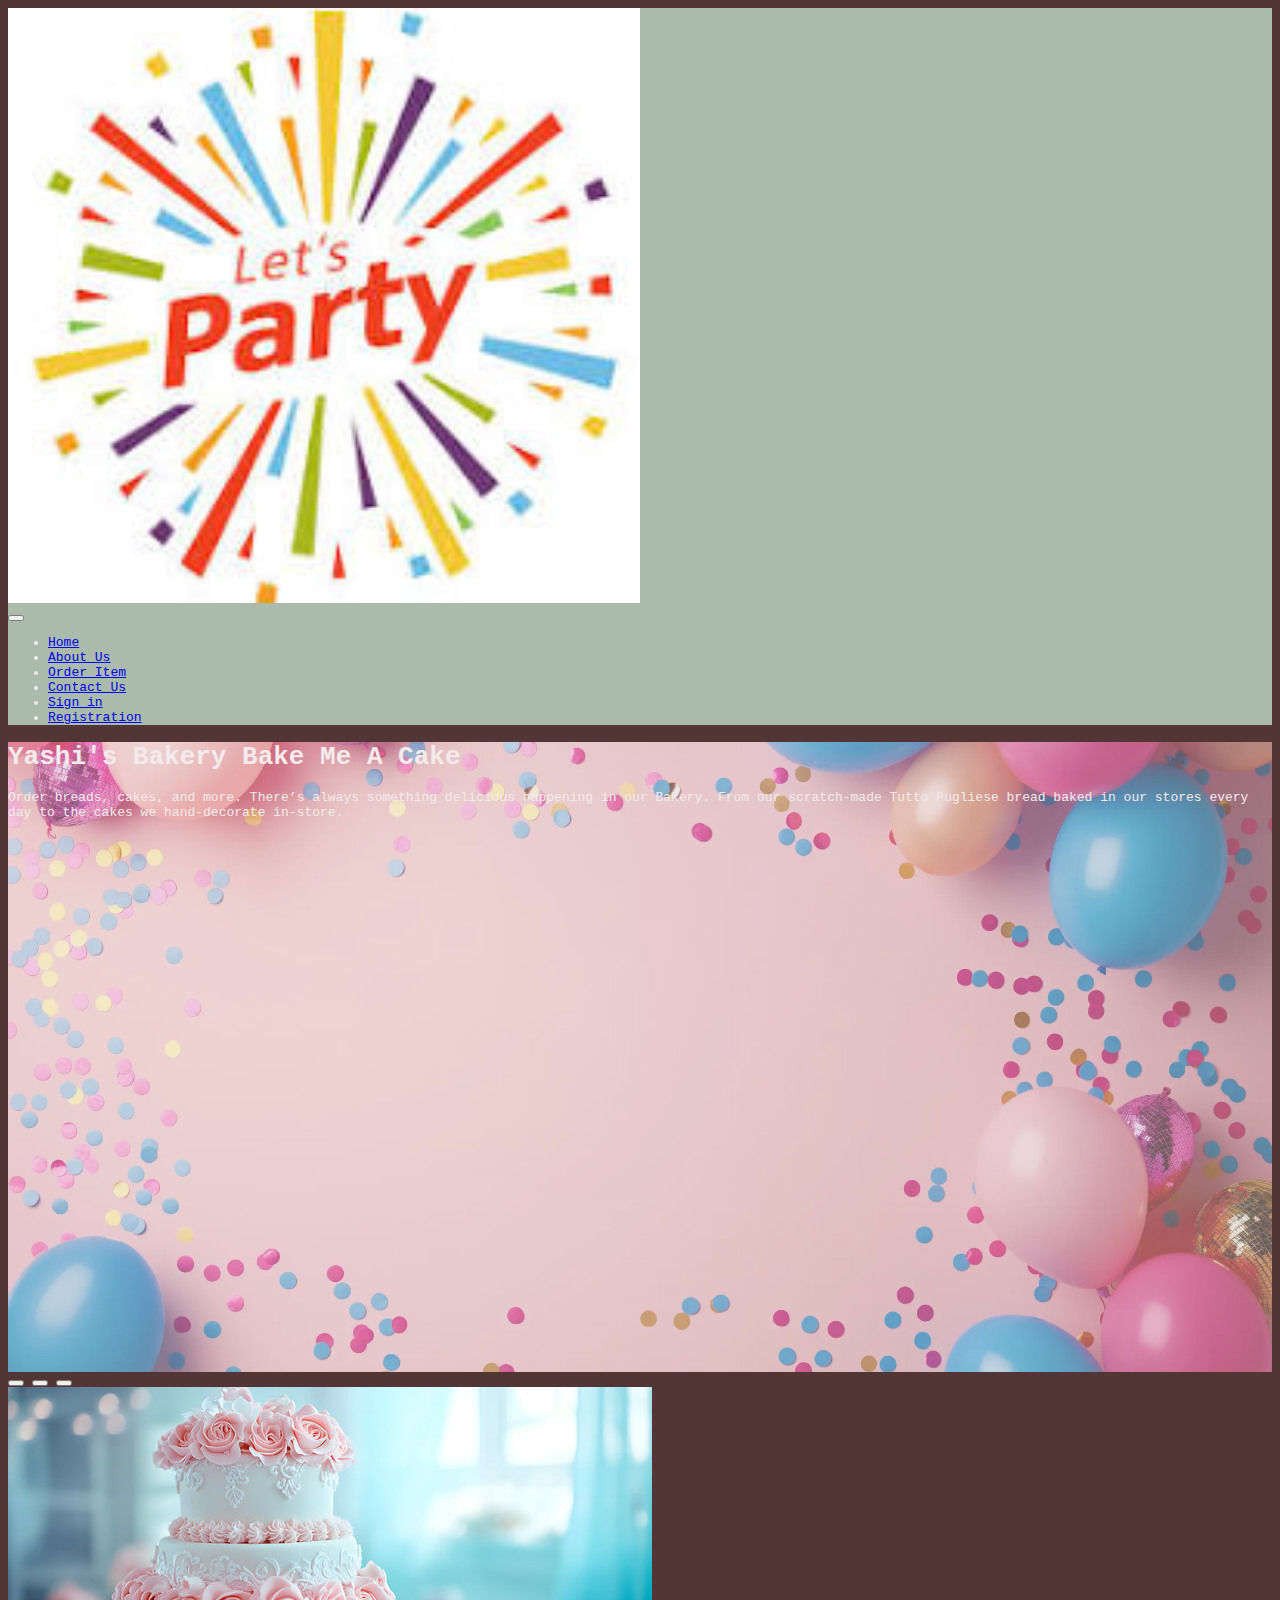
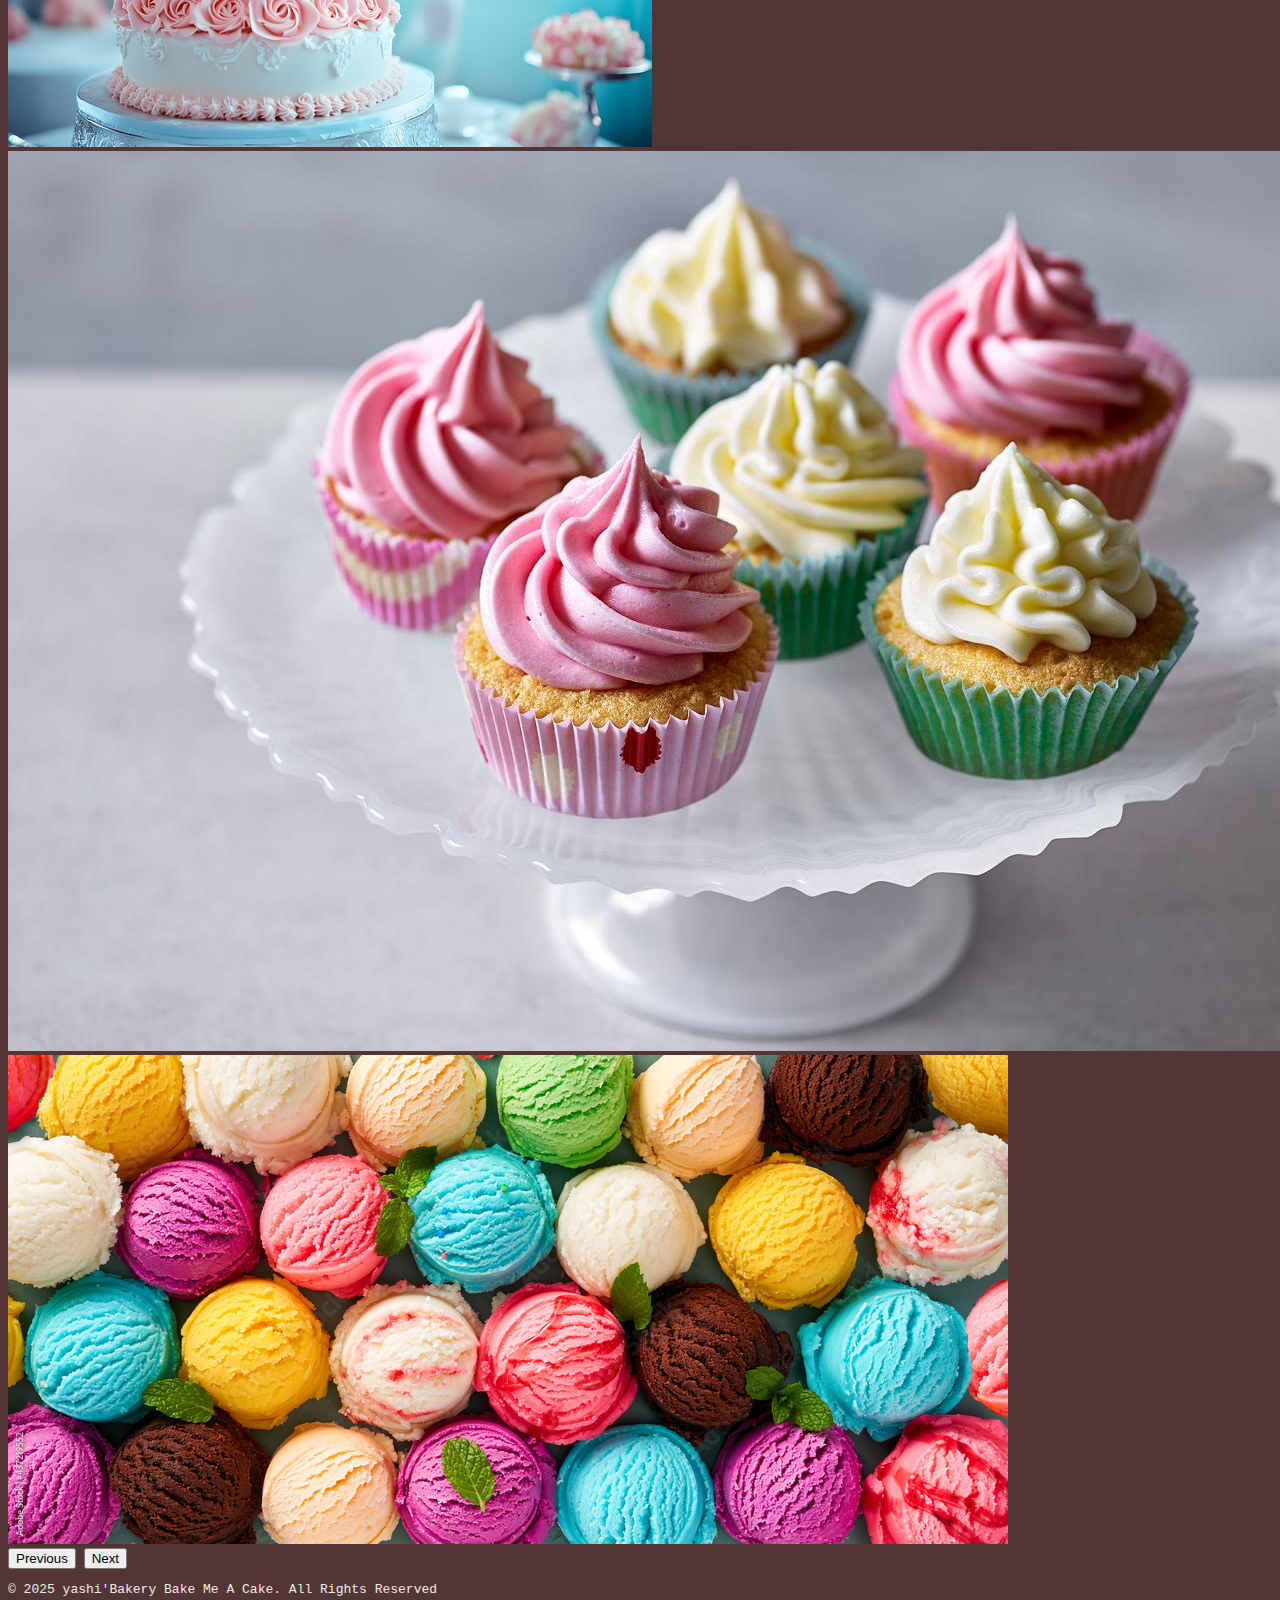
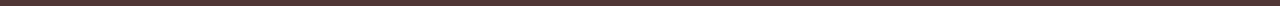
<file: index.html>
<!doctype html>
<html lang="en">

<head>
    <title>Title</title>
    <!-- Required meta tags -->
    <meta charset="utf-8" />
    <meta name="viewport" content="width=device-width, initial-scale=1, shrink-to-fit=no" />

    <!-- Bootstrap CSS v5.2.1 -->
    <link href="https://cdn.jsdelivr.net/npm/bootstrap@5.3.2/dist/css/bootstrap.min.css" rel="stylesheet"
        integrity="sha384-T3c6CoIi6uLrA9TneNEoa7RxnatzjcDSCmG1MXxSR1GAsXEV/Dwwykc2MPK8M2HN" crossorigin="anonymous" />
    <!--Custom CSS-->
    <link rel="stylesheet" href="./css/style.css">
</head>

<body>
    <header>
        <!-- Navigation Bar -->
        <nav class="navbar navbar-expand-lg navbar-dark bg-dark fixed-top">
            <div class="container-fluid">
                <!-- Navigation Bar logo to link the all the pages -->
                <div class="navbar-brand"><a href="index.html"><img src="/assests/images/imagelogo.jpg"
                            alt="log-eventcenter"></a></div>
                <!-- Button for using class to display the hamburger menu , and using the span this will be the diplay the hamburger icon -->
                <button class="navbar-toggler" type="button" data-bs-toggle="collapse" data-bs-target="#navbarNav">
                    <span class="navbar-toggler-icon"></span>
                </button>
                <!-- Navigation link class using the navigation to the all the pages -->
                <div class="collapse navbar-collapse" id="navbarNav">
                    <ul class="navbar-nav ms-auto mb-2 mb-lg-0">
                        <li class="nav-item"><a class="nav-link active" href="index.html">Home</a></li>
                        <li class="nav-item"><a class="nav-link" href="about.html">About Us</a></li>
                        <li class="nav-item"><a class="nav-link" href="orderitem.html">Order Item</a></li>
                        <li class="nav-item"><a class="nav-link" href="contact-us.html">Contact Us</a></li>
                        <li class="nav-item"><a class="nav-link" href="sign-in.html">Sign in</a></li>
                        <li class="nav-item"><a class="nav-link" href="registration.html">Registration</a></li>
                    </ul>
                </div>
            </div>
        </nav>
    </header>
    <!-- Main Content -->
    <main>
        <!-- This section open the container to diplay the hero image and heading ,content -->
        <section class="container mt-3 p-3 my-5 bg-light text-white rounded-3">
            <!-- This section hero image display -->
            <div class="hero-image mt-3 pt-3">
                <div class="container">
                    <div class="row justify-content-md-center">
                        <div class="col-12 col-md-11 col-lg-9 col-xl-7 col-xxl-6 text-center text-danger">
                            <h1 class="display-4 fw-bold pt-5 mt-5 mb-3">Yashi'<span classs="text-danger">s</span>
                                Bakery Bake Me A Cake</h1>
                            <p class="lead mb-2">Order breads, cakes, and more.
                                There’s always something delicious happening in our Bakery. From our scratch-made Tutto
                                Pugliese bread baked in our stores every day to the cakes we hand-decorate in-store.</p>
                        </div>
                    </div>
                </div>
            </div>
        </section>
        <!-- This section carousel use for the displaying slide show images -->
        <section class="container mt-1">
            <div id="carouselExampleIndicators" class="carousel slide" data-bs-ride="carousel">
                <div class="carousel-indicators">
                    <button type="button" data-bs-target="#carouselExampleIndicators" data-bs-slide-to="0"
                        class="active" aria-current="true" aria-label="Slide 1"></button>
                    <button type="button" data-bs-target="#carouselExampleIndicators" data-bs-slide-to="1"
                        aria-label="Slide 2"></button>
                    <button type="button" data-bs-target="#carouselExampleIndicators" data-bs-slide-to="2"
                        aria-label="Slide 3"></button>
                </div>
                <div class="carousel-inner">
                    <div class="carousel-item active">
                        <img src="./assests/images/cardimage1.jpg" class="d-block w-100" alt="yashiorders">
                    </div>
                    <div class="carousel-item">
                        <img src="./assests/images/CupCake.jpg" class="d-block w-100" alt="yashiorders">
                    </div>
                    <div class="carousel-item">
                        <img src="./assests/images/IceCream.jpg" class="d-block w-100" alt="yashiorders">
                    </div>
                </div>
                <button class="carousel-control-prev" type="button" data-bs-target="#carouselExampleIndicators"
                    data-bs-slide="prev">
                    <span class="carousel-control-prev-icon" aria-hidden="true"></span>
                    <span class="visually-hidden">Previous</span>
                </button>
                <button class="carousel-control-next" type="button" data-bs-target="#carouselExampleIndicators"
                    data-bs-slide="next">
                    <span class="carousel-control-next-icon" aria-hidden="true"></span>
                    <span class="visually-hidden">Next</span>
                </button>
            </div>
        </section>
    </main>
    <!-- Footer section -->
    <footer>
        <p class="text-center mt-1">&copy; 2025 yashi'Bakery Bake Me A Cake. All Rights Reserved<br></p>
    </footer>

    <!-- Bootstrap JavaScript Libraries -->
    <script src="https://cdn.jsdelivr.net/npm/@popperjs/core@2.11.8/dist/umd/popper.min.js"
        integrity="sha384-I7E8VVD/ismYTF4hNIPjVp/Zjvgyol6VFvRkX/vR+Vc4jQkC+hVqc2pM8ODewa9r"
        crossorigin="anonymous"></script>

    <script src="https://cdn.jsdelivr.net/npm/bootstrap@5.3.2/dist/js/bootstrap.min.js"
        integrity="sha384-BBtl+eGJRgqQAUMxJ7pMwbEyER4l1g+O15P+16Ep7Q9Q+zqX6gSbd85u4mG4QzX+"
        crossorigin="anonymous"></script>


</body>

</html>
</file>
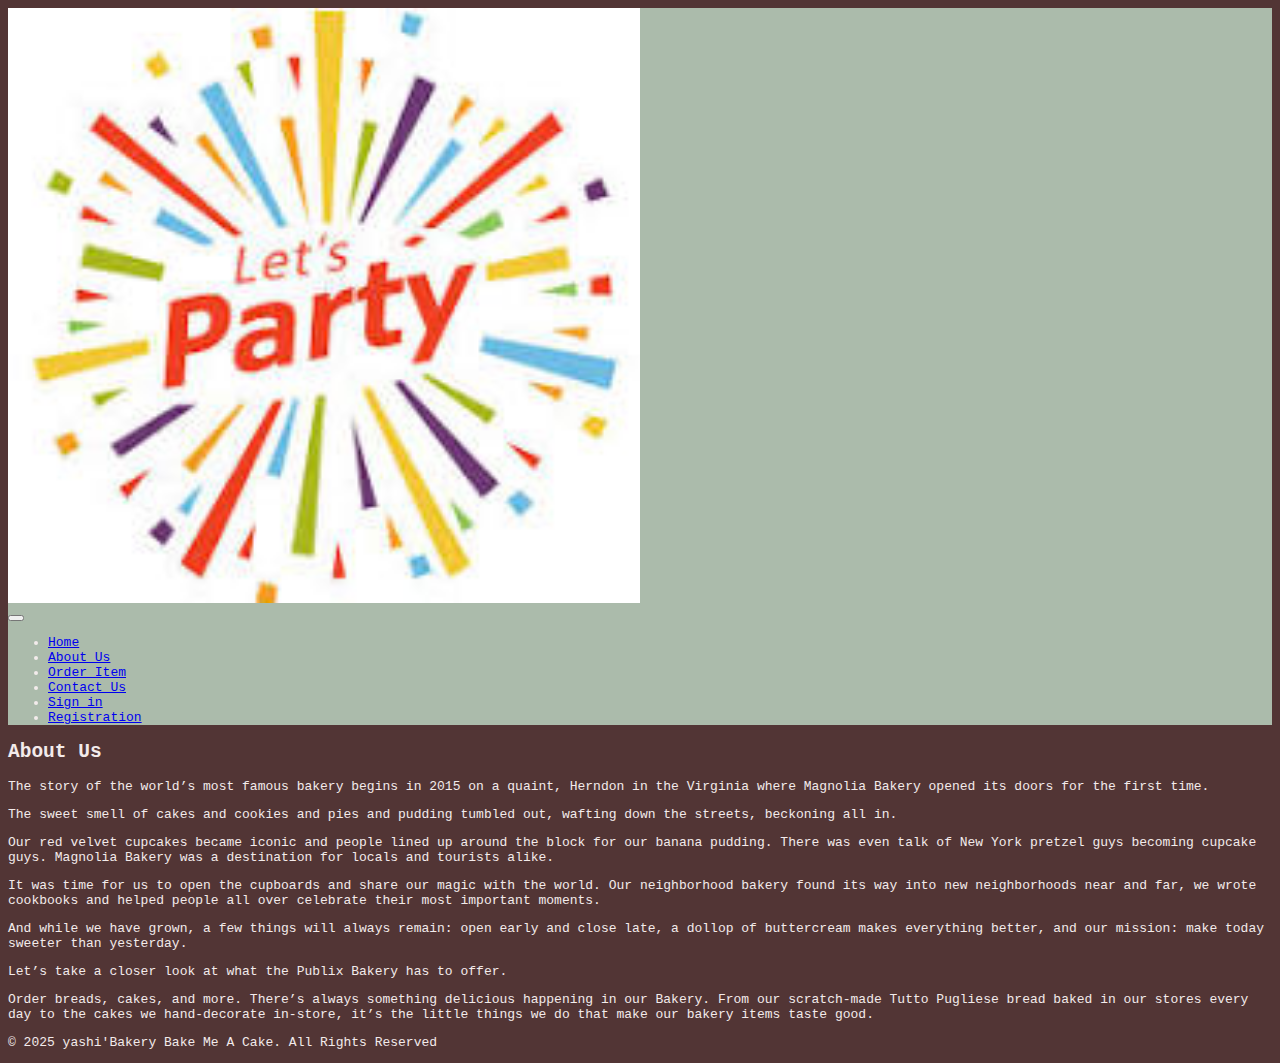
<file: about.html>
<!doctype html>
<html lang="en">

<head>
    <title>About Us</title>
    <!-- Required meta tags -->
    <meta charset="utf-8" />
    <meta name="viewport" content="width=device-width, initial-scale=1, shrink-to-fit=no" />

    <!-- Bootstrap CSS v5.2.1 -->
    <link href="https://cdn.jsdelivr.net/npm/bootstrap@5.3.2/dist/css/bootstrap.min.css" rel="stylesheet"
        integrity="sha384-T3c6CoIi6uLrA9TneNEoa7RxnatzjcDSCmG1MXxSR1GAsXEV/Dwwykc2MPK8M2HN" crossorigin="anonymous" />
    <!--Custom CSS-->
    <link rel="stylesheet" href="./css/style.css">
</head>

<body>
    <header>
        <!-- Navigation Bar -->
        <nav class="navbar navbar-expand-lg navbar-dark bg-dark fixed-top">
            <div class="container-fluid">
                <!-- Navigation Bar logo to link the all the pages -->
                <div class="navbar-brand"><a href="index.html"><img src="/assests/images/imagelogo.jpg"
                            alt="log-eventcenter"></a></div>
                <!-- Button for using class to display the hamburger menu , and using the span this will be the diplay the hamburger icon -->
                <button class="navbar-toggler" type="button" data-bs-toggle="collapse" data-bs-target="#navbarNav">
                    <span class="navbar-toggler-icon"></span>
                </button>
                <!-- Navigation link class using the navigation to the all the pages -->
                <div class="collapse navbar-collapse" id="navbarNav">
                    <ul class="navbar-nav ms-auto mb-2 mb-lg-0">
                        <li class="nav-item"><a class="nav-link active" href="index.html">Home</a></li>
                        <li class="nav-item"><a class="nav-link" href="about.html">About Us</a></li>
                        <li class="nav-item"><a class="nav-link" href="orderitem.html">Order Item</a></li>
                        <li class="nav-item"><a class="nav-link" href="contact-us.html">Contact Us</a></li>
                        <li class="nav-item"><a class="nav-link" href="sign-in.html">Sign in</a></li>
                        <li class="nav-item"><a class="nav-link" href="registration.html">Registration</a></li>
                    </ul>
                </div>
            </div>
        </nav>
    </header>
    <!-- Main Content -->
    <main>
        <!-- This section open the container to diplay the about this website -->
        <div class="container mt-5 pt-5">
            <h2 class="text-center mt-5 mb-4 p-4 pt-3">About Us</h2>
            <!-- This div tag use to diplay this website informaion -->
            <div class="border p-4 shadow-smt">
                <p>The story of the world’s most famous bakery begins in 2015 on a quaint, Herndon in the Virginia where
                    Magnolia Bakery opened its doors for the first time. </p>

                <p>The sweet smell of cakes and cookies and pies and pudding tumbled out, wafting down the streets,
                    beckoning all in.</p>

                <p>Our red velvet cupcakes became iconic and people lined up around the block for our banana pudding.
                    There was even talk of New York pretzel guys becoming cupcake guys. Magnolia Bakery was a
                    destination for locals and tourists alike.</p>

                <p> It was time for us to open the cupboards and share our magic with the world. Our neighborhood bakery
                    found its way into new neighborhoods near and far, we wrote cookbooks and helped people all over
                    celebrate their most important moments.</p>

                <p> And while we have grown, a few things will always remain: open early and close late, a dollop of
                    buttercream makes everything better, and our mission: make today sweeter than yesterday.</p>
                <p>Let’s take a closer look at what the Publix Bakery has to offer.</p>

                <p>Order breads, cakes, and more. There’s always something delicious happening in our Bakery. From our
                    scratch-made Tutto Pugliese bread baked in our stores every day to the cakes we hand-decorate
                    in-store, it’s the little things we do that make our bakery items taste good. </p>
            </div>
        </div>
    </main>
    <!-- Footer section -->
    <footer>
        <p class="text-center mt-5">&copy; 2025 yashi'Bakery Bake Me A Cake. All Rights Reserved<br></p>
    </footer>
    <!-- Bootstrap JavaScript Libraries -->
    <script src="https://cdn.jsdelivr.net/npm/@popperjs/core@2.11.8/dist/umd/popper.min.js"
        integrity="sha384-I7E8VVD/ismYTF4hNIPjVp/Zjvgyol6VFvRkX/vR+Vc4jQkC+hVqc2pM8ODewa9r"
        crossorigin="anonymous"></script>

    <script src="https://cdn.jsdelivr.net/npm/bootstrap@5.3.2/dist/js/bootstrap.min.js"
        integrity="sha384-BBtl+eGJRgqQAUMxJ7pMwbEyER4l1g+O15P+16Ep7Q9Q+zqX6gSbd85u4mG4QzX+"
        crossorigin="anonymous"></script>
</body>

</html>
</file>
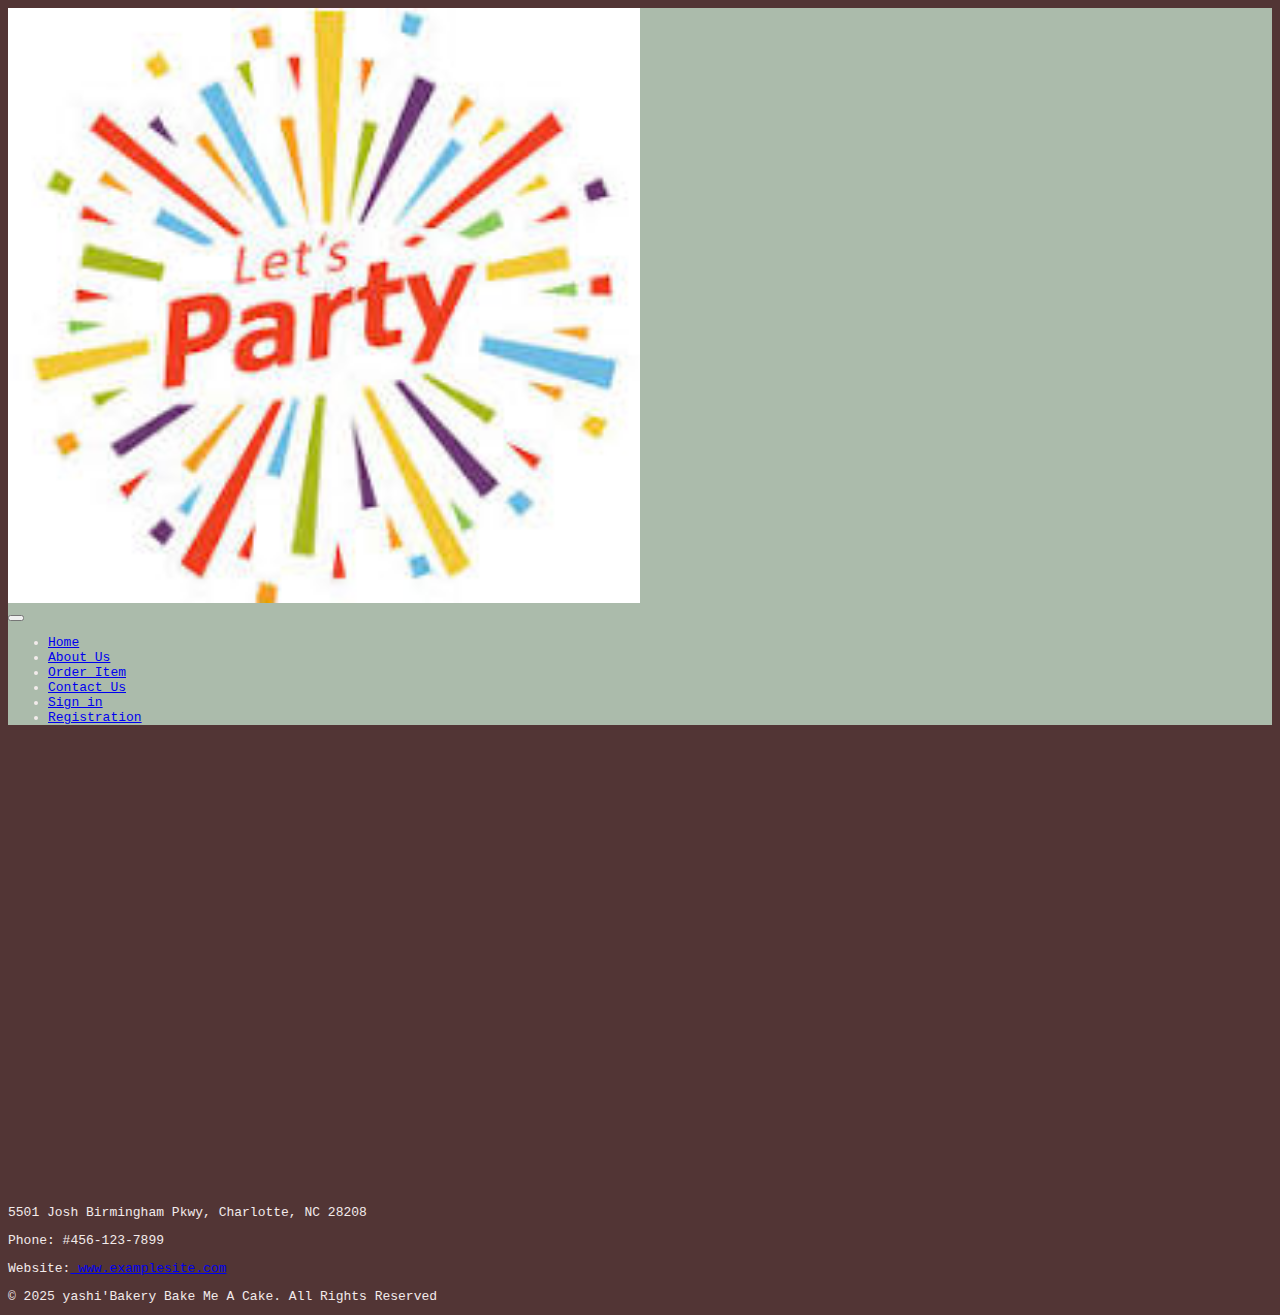
<file: contact-us.html>
<!doctype html>
<html lang="en">

<head>
    <title>Contact Us</title>
    <!-- Required meta tags -->
    <meta charset="utf-8" />
    <meta name="viewport" content="width=device-width, initial-scale=1, shrink-to-fit=no" />

    <!-- Bootstrap CSS v5.2.1 -->
    <link href="https://cdn.jsdelivr.net/npm/bootstrap@5.3.2/dist/css/bootstrap.min.css" rel="stylesheet"
        integrity="sha384-T3c6CoIi6uLrA9TneNEoa7RxnatzjcDSCmG1MXxSR1GAsXEV/Dwwykc2MPK8M2HN" crossorigin="anonymous" />
    <!--Custom CSS-->
    <link rel="stylesheet" href="./css/style.css">
</head>

<body>
    <header>
        <!-- Navigation Bar -->
        <nav class="navbar navbar-expand-lg navbar-dark bg-dark fixed-top">
            <div class="container-fluid">
                <!-- Navigation Bar logo to link the all the pages -->
                <div class="navbar-brand"><a href="index.html"><img src="/assests/images/imagelogo.jpg"
                            alt="log-eventcenter"></a></div>
                <!-- Button for using class to display the hamburger menu , and using the span this will be the diplay the hamburger icon -->
                <button class="navbar-toggler" type="button" data-bs-toggle="collapse" data-bs-target="#navbarNav">
                    <span class="navbar-toggler-icon"></span>
                </button>
                <!-- Navigation link class using the navigation to the all the pages -->
                <div class="collapse navbar-collapse" id="navbarNav">
                    <ul class="navbar-nav ms-auto mb-2 mb-lg-0">
                        <li class="nav-item"><a class="nav-link active" href="index.html">Home</a></li>
                        <li class="nav-item"><a class="nav-link" href="about.html">About Us</a></li>
                        <li class="nav-item"><a class="nav-link" href="orderitem.html">Order Item</a></li>
                        <li class="nav-item"><a class="nav-link" href="contact-us.html">Contact Us</a></li>
                        <li class="nav-item"><a class="nav-link" href="sign-in.html">Sign in</a></li>
                        <li class="nav-item"><a class="nav-link" href="registration.html">Registration</a></li>
                    </ul>
                </div>
            </div>
        </nav>
    </header>
    <!-- Main Content -->
    <main>
        <!-- To view the map using the iframe tag  -->
        <div class="container mt-5 pt-5">
            <!-- To view the map using the iframe tag -->
            <div class="text-center mt-5 mb-4 pt-3 row justify-content-md-center">
                <iframe
                    src="https://www.google.com/maps/embed?pb=!1m18!1m12!1m3!1d208642.48358256707!2d-80.98696864687534!3d35.20550234202565!2m3!1f0!2f0!3f0!3m2!1i1024!2i768!4f13.1!3m3!1m2!1s0x88541fc4fc381a81%3A0x884650e6bf43d164!2sCharlotte%2C%20NC!5e0!3m2!1sen!2sus!4v1741118258849!5m2!1sen!2sus"
                    width="600" height="450" style="border:0;" allowfullscreen="" loading="lazy"
                    referrerpolicy="no-referrer-when-downgrade"></iframe>
                <!-- To view map and find the address and display the phone number, website  -->
                <div class="container text-center mt-5">
                    <p class="lead">5501 Josh Birmingham Pkwy, Charlotte, NC 28208</p>
                    <p> Phone: #456-123-7899</p>
                    <p> Website:<a href="www.examplesite.com"> www.examplesite.com</a></p>
                </div>
            </div>
    </main>
    <!-- Footer section -->
    <footer>
        <p class="container text-center mt-5">&copy; 2025 yashi'Bakery Bake Me A Cake. All Rights Reserved<br></p>
    </footer>

    <!-- Bootstrap JavaScript Libraries -->
    <script src="https://cdn.jsdelivr.net/npm/@popperjs/core@2.11.8/dist/umd/popper.min.js"
        integrity="sha384-I7E8VVD/ismYTF4hNIPjVp/Zjvgyol6VFvRkX/vR+Vc4jQkC+hVqc2pM8ODewa9r"
        crossorigin="anonymous"></script>

    <script src="https://cdn.jsdelivr.net/npm/bootstrap@5.3.2/dist/js/bootstrap.min.js"
        integrity="sha384-BBtl+eGJRgqQAUMxJ7pMwbEyER4l1g+O15P+16Ep7Q9Q+zqX6gSbd85u4mG4QzX+"
        crossorigin="anonymous"></script>

</body>

</html>
</file>
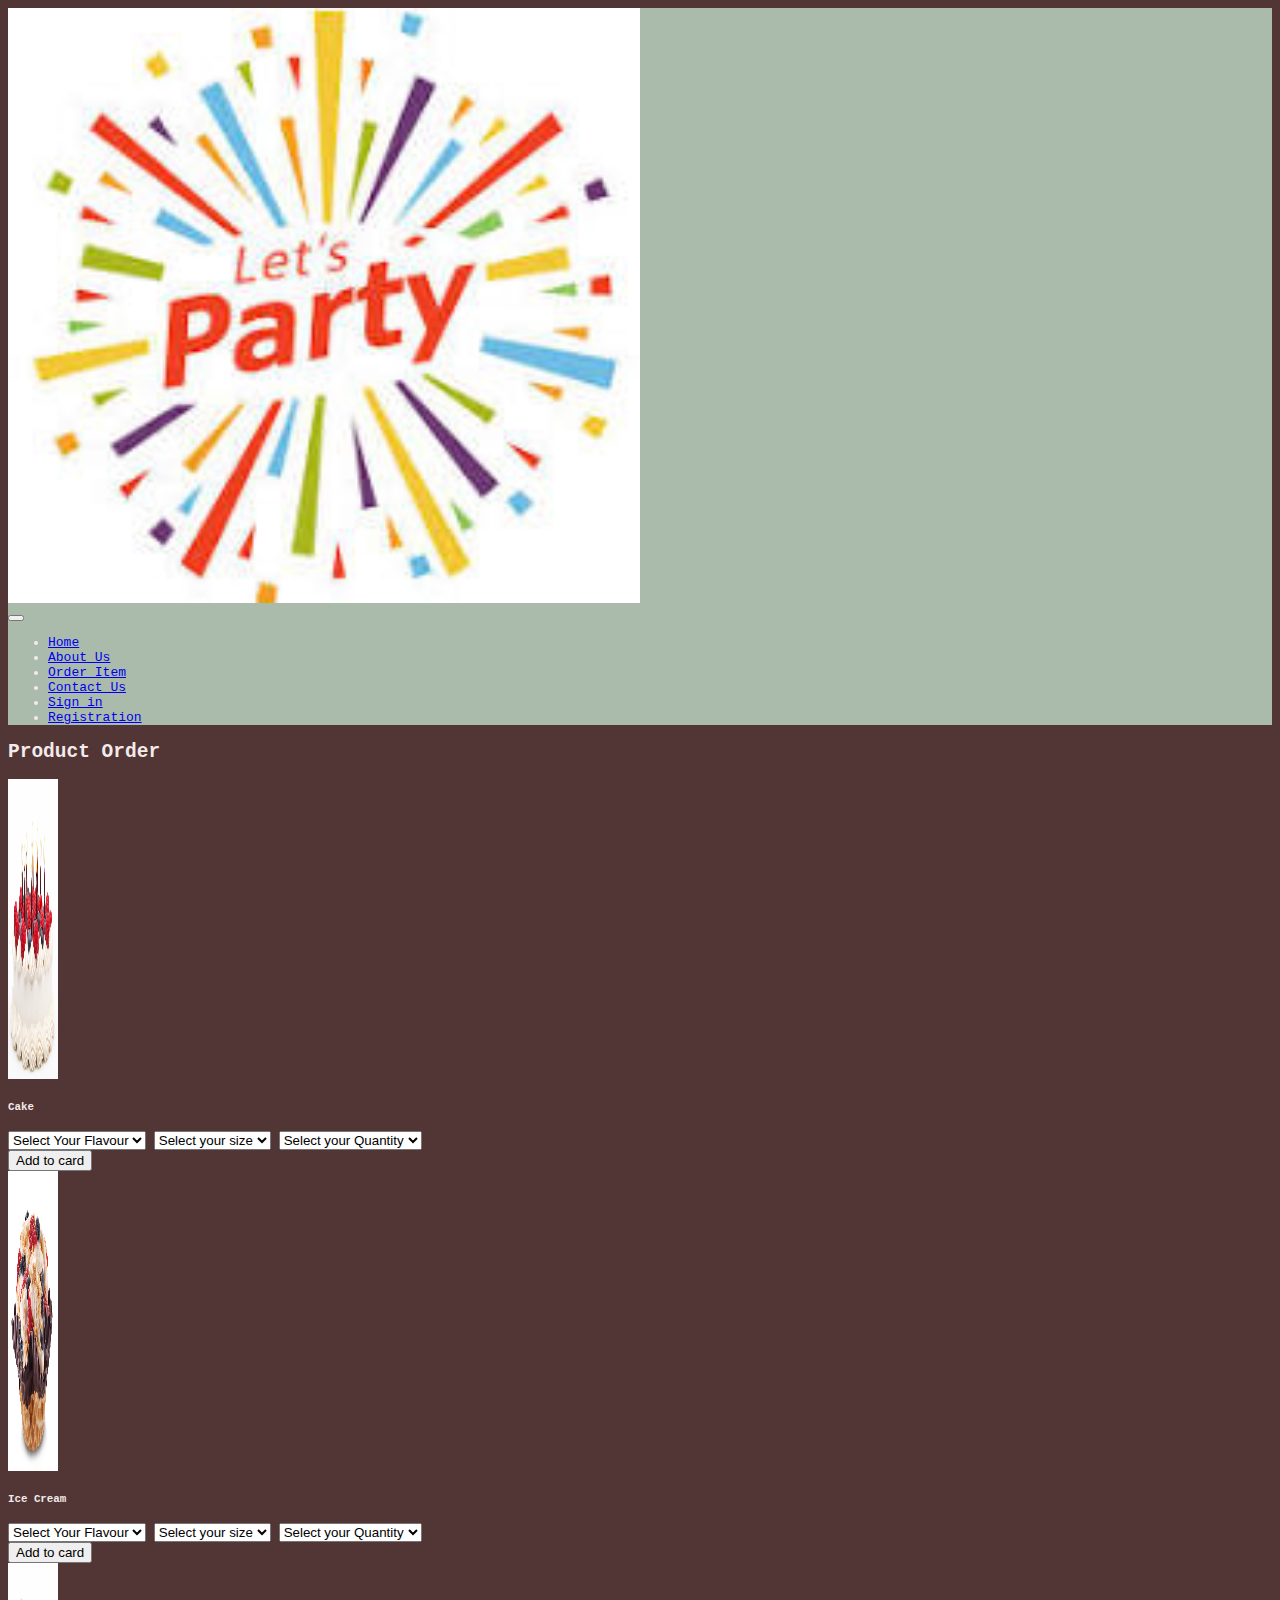
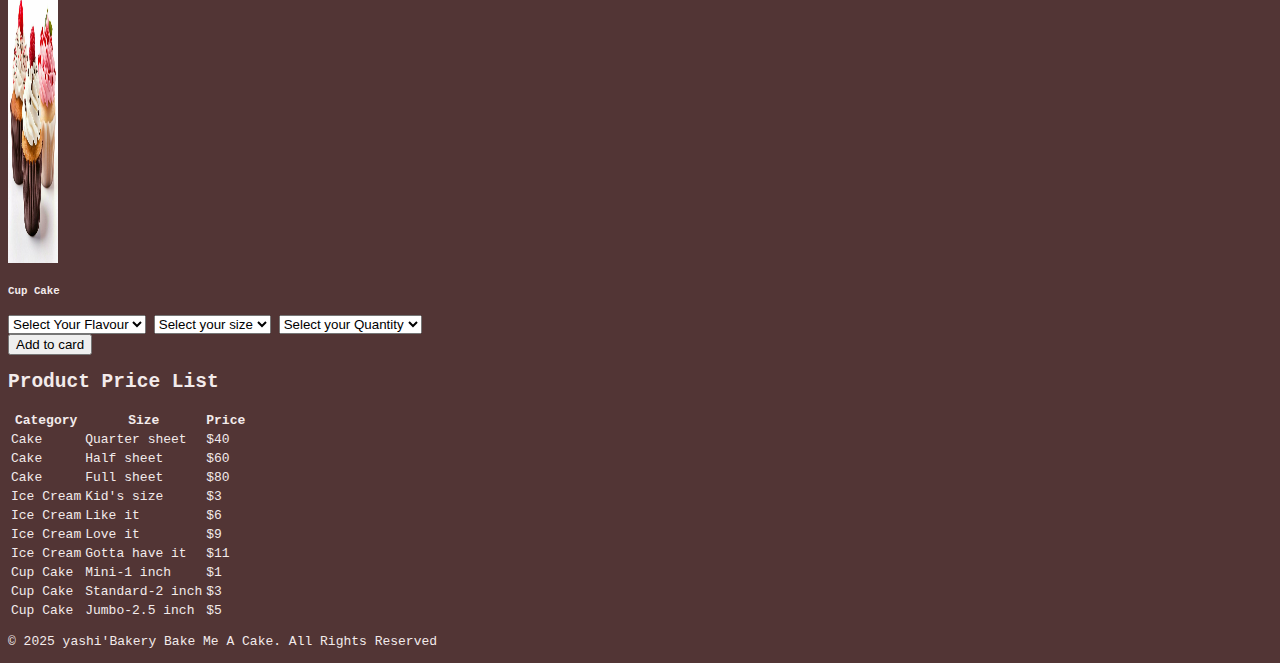
<file: orderitem.html>
<!doctype html>
<html lang="en">

<head>
    <title>Order Item</title>
    <!-- Required meta tags -->
    <meta charset="utf-8" />
    <meta name="viewport" content="width=device-width, initial-scale=1, shrink-to-fit=no" />

    <!-- Bootstrap CSS v5.2.1 -->
    <link href="https://cdn.jsdelivr.net/npm/bootstrap@5.3.2/dist/css/bootstrap.min.css" rel="stylesheet"
        integrity="sha384-T3c6CoIi6uLrA9TneNEoa7RxnatzjcDSCmG1MXxSR1GAsXEV/Dwwykc2MPK8M2HN" crossorigin="anonymous" />
    <!--Custom CSS-->
    <link rel="stylesheet" href="./css/style.css">
</head>

<body>
    <header>
        <!-- Navigation Bar -->
        <nav class="navbar navbar-expand-lg navbar-dark bg-dark fixed-top">
            <div class="container-fluid">
                <!-- Navigation Bar logo to link the all the pages -->
                <div class="navbar-brand"><a href="index.html"><img src="/assests/images/imagelogo.jpg"
                            alt="log-eventcenter"></a></div>
                <!-- Button for using class to display the hamburger menu , and using the span this will be the diplay the hamburger icon -->
                <button class="navbar-toggler" type="button" data-bs-toggle="collapse" data-bs-target="#navbarNav">
                    <span class="navbar-toggler-icon"></span>
                </button>
                <!-- Navigation link class using the navigation to the all the pages -->
                <div class="collapse navbar-collapse" id="navbarNav">
                    <ul class="navbar-nav ms-auto mb-2 mb-lg-0">
                        <li class="nav-item"><a class="nav-link active" href="index.html">Home</a></li>
                        <li class="nav-item"><a class="nav-link" href="about.html">About Us</a></li>
                        <li class="nav-item"><a class="nav-link" href="orderitem.html">Order Item</a></li>
                        <li class="nav-item"><a class="nav-link" href="contact-us.html">Contact Us</a></li>
                        <li class="nav-item"><a class="nav-link" href="sign-in.html">Sign in</a></li>
                        <li class="nav-item"><a class="nav-link" href="registration.html">Registration</a></li>
                    </ul>
                </div>
            </div>
        </nav>
    </header>
    <!-- Main Content -->
    <main>
        <!-- This section open the container to diplay the card infromation this website -->
        <div class="container mt-5 pt-5">
            <h2 class="text-center mt-4 pt-5 mb-4">Product Order</h2>
            <!-- This section open the Card to diplay the card infromation for cake, icecream, cupcake to select and order to place the card this this website -->
            <div class="row">
                <div class="col-md-4">
                    <div class="card">
                        <img src="./assests/images/CardCake.jpg" class="card-img-top" alt="Sample Image" width="50px"
                            height="300">
                        <div class="card-body">
                            <h5 class="card-title text-center">Cake</h5>
                            <form>
                                <div class="card-text">
                                    <select class="form-select form-select-lg mb-3"
                                        aria-label=".form-select-lg example">
                                        <option selected>Select Your Flavour </option>
                                        <option value="1">Black forest cake</option>
                                        <option value="2">Rainbow cake</option>
                                        <option value="3">Carrot cake</option>
                                        <option value="4">Red velvet cake</option>
                                    </select>
                                    <select class="form-select form-select-lg mb-3"
                                        aria-label=".form-select-lg example">
                                        <option selected>Select your size</option>
                                        <option value="1">Quarter sheet</option>
                                        <option value="2">Half sheet</option>
                                        <option value="3">Full sheet</option>
                                    </select>
                                    <select class="form-select form-select-lg mb-3"
                                        aria-label=".form-select-lg example">
                                        <option selected>Select your Quantity</option>
                                        <option value="1">One</option>
                                        <option value="2">Two</option>
                                        <option value="3">Three</option>
                                        <option value="4">Four</option>
                                    </select>
                                </div>
                                <div class="text-center">
                                    <button onclick="alert('Ordered Successfully adding in card')" type="submit"
                                        class="btn btn-primary mb-3">Add to card</button>
                                </div>
                            </form>
                        </div>
                    </div>
                </div>
                <!-- This section  to diplay the card2 infromation this website -->
                <div class="col-md-4">
                    <div class="card">
                        <img src="./assests/images/CardIceCream.jpg" class="card-img-top" alt="Sample Image"
                            width="50px" height="300">
                        <div class="card-body">
                            <h5 class="card-title text-center">Ice Cream</h5>
                            <form>
                                <div class="card-text">
                                    <select class="form-select form-select-lg mb-3"
                                        aria-label=".form-select-lg example">
                                        <option selected>Select Your Flavour </option>
                                        <option value="1">Brownine</option>
                                        <option value="2">Cholate chips</option>
                                        <option value="3">Frosting</option>
                                        <option value="4">Vanilla</option>
                                    </select>
                                    <select class="form-select form-select-lg mb-3"
                                        aria-label=".form-select-lg example">
                                        <option selected>Select your size</option>
                                        <option value="1">Kid's size</option>
                                        <option value="2">Like it</option>
                                        <option value="3">Love it</option>
                                        <option value="4">Gotta have it</option>
                                    </select>
                                    <select class="form-select form-select-lg mb-3"
                                        aria-label=".form-select-lg example">
                                        <option selected>Select your Quantity</option>
                                        <option value="1">One</option>
                                        <option value="2">Two</option>
                                        <option value="3">Three</option>
                                        <option value="4">Four</option>
                                    </select>
                                </div>
                                <div class="text-center">
                                    <button onclick="alert('Ordered Successfully adding in card')" type="submit"
                                        class="btn btn-primary mb-3">Add to card</button>
                                </div>
                            </form>
                        </div>
                    </div>
                </div>
                <!-- This section  to diplay the card3 infromation this website -->
                <div class="col-md-4">
                    <div class="card">
                        <img src="./assests/images/CardCupCake2.jpg" class="card-img-top" alt="Sample Image"
                            width="50px" height="300">
                        <div class="card-body">
                            <h5 class="card-title text-center">Cup Cake</h5>
                            <form>
                                <div class="card-text">
                                    <select class="form-select form-select-lg mb-3"
                                        aria-label=".form-select-lg example">
                                        <option selected>Select Your Flavour </option>
                                        <option value="1">Chocolate chip</option>
                                        <option value="2">Pistachio</option>
                                        <option value="3">Hummingbrid</option>
                                        <option value="4">Cotton candy</option>
                                    </select>
                                    <select class="form-select form-select-lg mb-3"
                                        aria-label=".form-select-lg example">
                                        <option selected>Select your size</option>
                                        <option value="1">Mini-1 inch</option>
                                        <option value="2">Standard-2 inch</option>
                                        <option value="3">Jumbo-2.5 inch</option>
                                    </select>
                                    <select class="form-select form-select-lg mb-3"
                                        aria-label=".form-select-lg example">
                                        <option selected>Select your Quantity</option>
                                        <option value="1">One</option>
                                        <option value="2">Two</option>
                                        <option value="3">Three</option>
                                        <option value="4">Four</option>
                                    </select>
                                </div>
                                <div class="text-center">
                                    <button onclick="alert('Ordered Successfully adding in card')" type="submit"
                                        class="btn btn-primary mb-3">Add to card</button>
                                </div>
                            </form>
                        </div>
                    </div>
                </div>
            </div>
        </div>
        <!-- This section open the container to diplay the product details infromation like us category, size and price using the table format -->
        <div class="container mt-5 mb-4">
            <h2 class="text-center mb-4">Product Price List</h2>
            <div class="table-resposive">
                <table class="table table-striped table-hover border mt-3">
                    <thead class="table-dark">
                        <tr>
                            <th>Category</th>
                            <th>Size</th>
                            <th>Price</th>
                        </tr>
                    </thead>
                    <tbody>
                        <tr>
                            <td>Cake</td>
                            <td>Quarter sheet</td>
                            <td>$40</td>
                        </tr>
                        <tr>
                            <td>Cake</td>
                            <td>Half sheet</td>
                            <td>$60</td>
                        </tr>
                        <tr>
                            <td>Cake</td>
                            <td>Full sheet</td>
                            <td>$80</td>
                        </tr>
                        <tr>
                            <td>Ice Cream</td>
                            <td>Kid's size</td>
                            <td>$3</td>
                        </tr>
                        <tr>
                            <td>Ice Cream</td>
                            <td>Like it</td>
                            <td>$6</td>
                        </tr>
                        <tr>
                            <td>Ice Cream</td>
                            <td>Love it</td>
                            <td>$9</td>
                        </tr>
                        <tr>
                            <td>Ice Cream</td>
                            <td>Gotta have it</td>
                            <td>$11</td>
                        </tr>
                        <tr>
                            <td>Cup Cake</td>
                            <td>Mini-1 inch</td>
                            <td>$1</td>
                        </tr>
                        <tr>
                            <td>Cup Cake</td>
                            <td>Standard-2 inch</td>
                            <td>$3</td>
                        </tr>
                        <tr>
                            <td>Cup Cake</td>
                            <td>Jumbo-2.5 inch</td>
                            <td>$5</td>
                        </tr>
                    </tbody>
                </table>
            </div>
        </div>
        </div>

    </main>
    <!-- Footer section -->
    <footer>
        <p class="text-center mt-1">&copy; 2025 yashi'Bakery Bake Me A Cake. All Rights Reserved<br></p>
    </footer>

    <!-- Bootstrap JavaScript Libraries -->
    <script src="https://cdn.jsdelivr.net/npm/@popperjs/core@2.11.8/dist/umd/popper.min.js"
        integrity="sha384-I7E8VVD/ismYTF4hNIPjVp/Zjvgyol6VFvRkX/vR+Vc4jQkC+hVqc2pM8ODewa9r"
        crossorigin="anonymous"></script>

    <script src="https://cdn.jsdelivr.net/npm/bootstrap@5.3.2/dist/js/bootstrap.min.js"
        integrity="sha384-BBtl+eGJRgqQAUMxJ7pMwbEyER4l1g+O15P+16Ep7Q9Q+zqX6gSbd85u4mG4QzX+"
        crossorigin="anonymous"></script>
</body>

</html>
</file>
<file: css/style.css>
body{
    font-family: monospace;
    background-color: rgb(82, 53, 53);
    color:rgb(243, 235, 235); 
}
/* Basic styling for the navigation bar */
nav a:hover{
    text-transform: uppercase;
    background-color: rgb(205, 25, 25);
}
nav{
    background-color: rgb(171, 187, 171);
}
.navbar-brand img
{
   width: 50%;
}
/* Basic styling for the hero image  */
.hero-image {
    background-image: linear-gradient(rgba(226, 213, 213, 0.397), rgba(230, 219, 219, 0.418)), url("../assests/images/hero1.webp");
    background-position: center center;
    background-size: cover;
     position: relative;
    height: 70vh; 
}
.input-group-append {
    cursor: pointer;
  }

/* Responsive design */
/* Media query for smaller screens */
@media (max-width: 575.98px) { 
 
      /* Styles for screens smaller than 575.98px */
    body{
        background-color: rgb(26, 66, 66);
    }
 }
</file>
